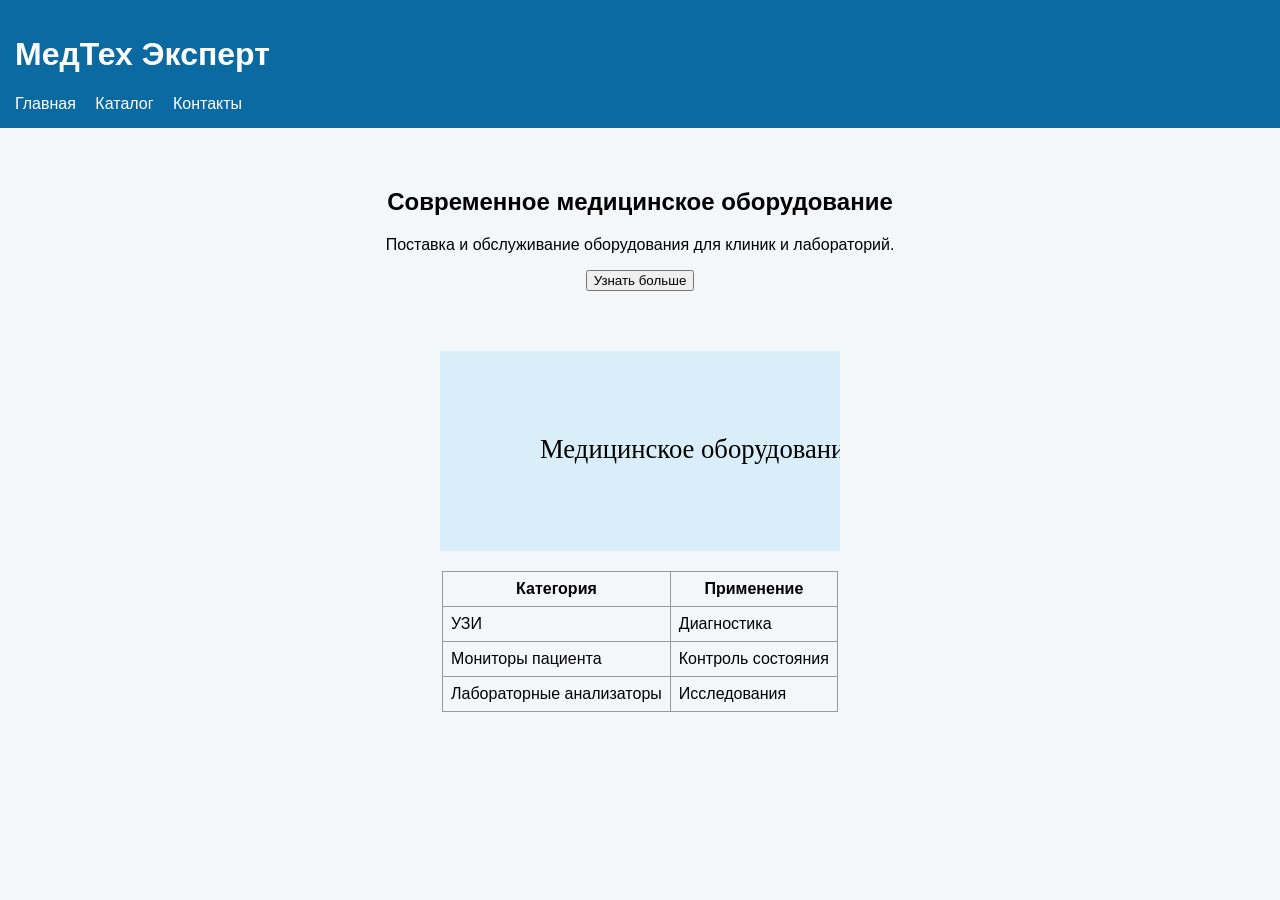
<file: index.html>
<!DOCTYPE html>
<html lang="ru">
<head>
<meta charset="UTF-8">
<meta name="viewport" content="width=device-width, initial-scale=1.0">
<title>МедТех Эксперт</title>
<link rel="stylesheet" href="css/style.css">
</head>
<body>
<header>
<h1>МедТех Эксперт</h1>
<nav>
<a href="index.html">Главная</a>
<a href="catalog.html">Каталог</a>
<a href="contacts.html">Контакты</a>
</nav>
</header>

<section class="hero">
<h2>Современное медицинское оборудование</h2>
<p>Поставка и обслуживание оборудования для клиник и лабораторий.</p>
<button onclick="showMessage()">Узнать больше</button>
</section>

<img src="images/equipment.svg" alt="Оборудование" class="img">

<table>
<tr><th>Категория</th><th>Применение</th></tr>
<tr><td>УЗИ</td><td>Диагностика</td></tr>
<tr><td>Мониторы пациента</td><td>Контроль состояния</td></tr>
<tr><td>Лабораторные анализаторы</td><td>Исследования</td></tr>
</table>

<script src="js/script.js"></script>
</body>
</html>
</file>
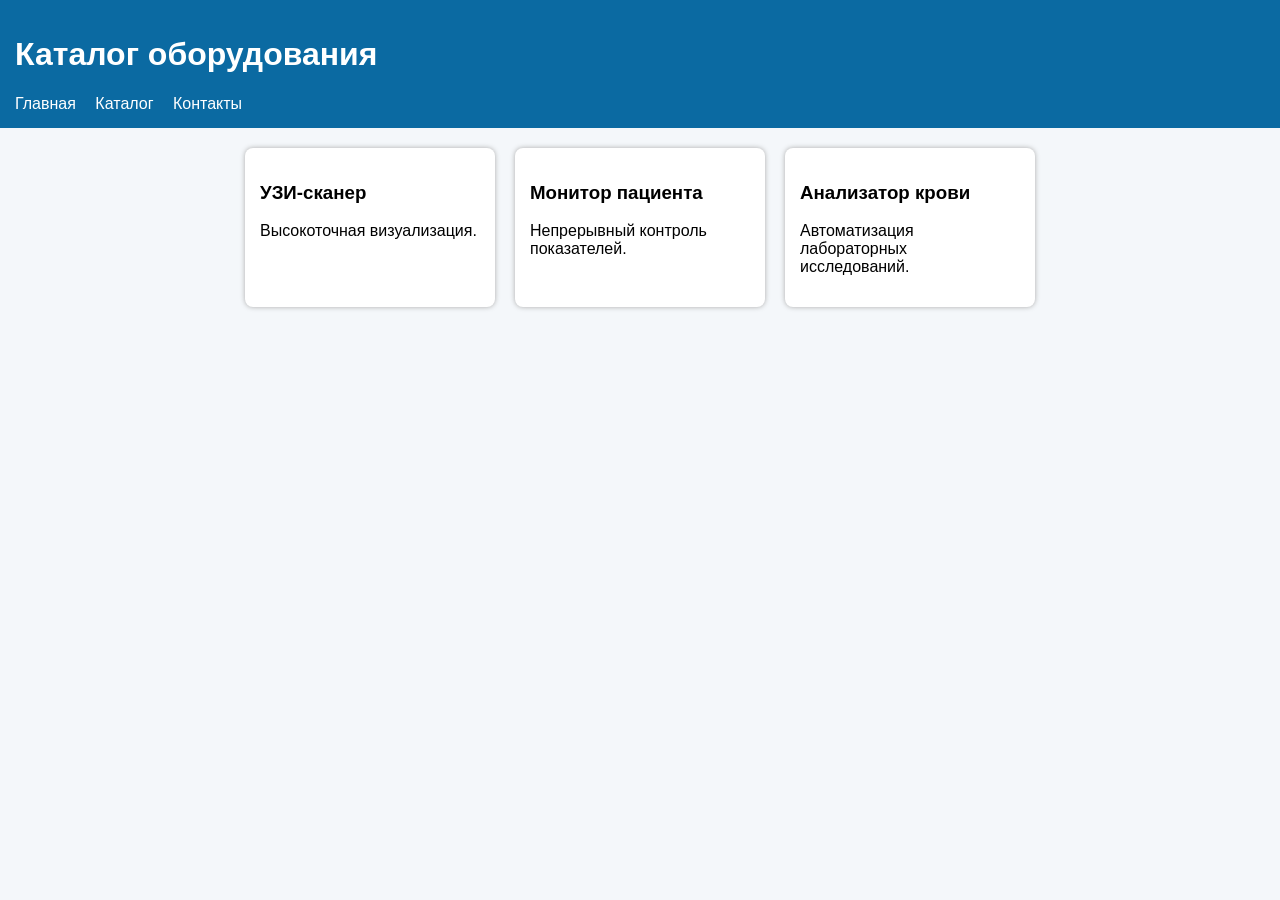
<file: catalog.html>
<!DOCTYPE html>
<html lang="ru">
<head>
<meta charset="UTF-8">
<title>Каталог</title>
<link rel="stylesheet" href="css/style.css">
</head>
<body>
<header>
<h1>Каталог оборудования</h1>
<nav>
<a href="index.html">Главная</a>
<a href="catalog.html">Каталог</a>
<a href="contacts.html">Контакты</a>
</nav>
</header>

<div class="cards">
<div class="card"><h3>УЗИ-сканер</h3><p>Высокоточная визуализация.</p></div>
<div class="card"><h3>Монитор пациента</h3><p>Непрерывный контроль показателей.</p></div>
<div class="card"><h3>Анализатор крови</h3><p>Автоматизация лабораторных исследований.</p></div>
</div>

<script src="js/script.js"></script>
</body>
</html>
</file>
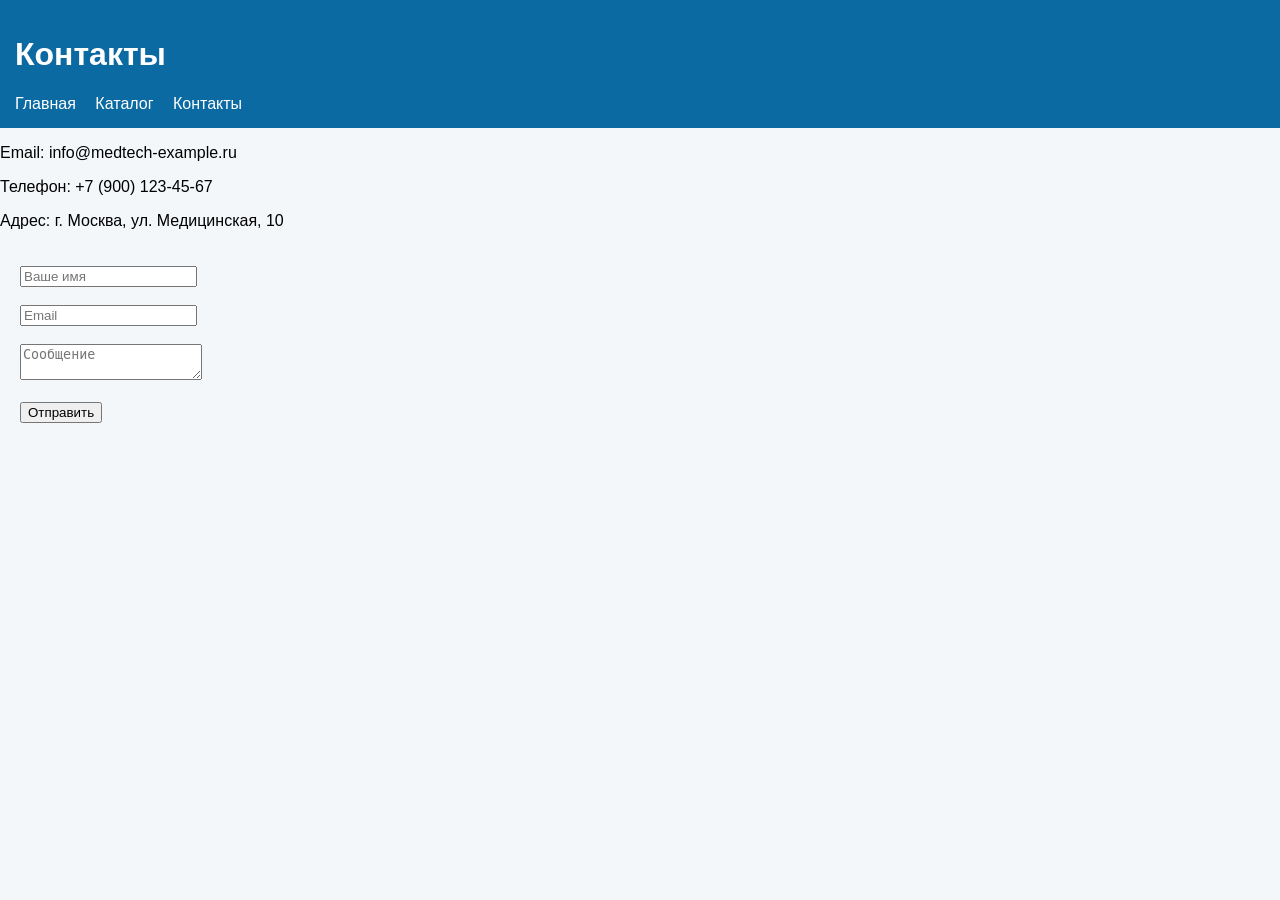
<file: contacts.html>
<!DOCTYPE html>
<html lang="ru">
<head>
<meta charset="UTF-8">
<title>Контакты</title>
<link rel="stylesheet" href="css/style.css">
</head>
<body>
<header>
<h1>Контакты</h1>
<nav>
<a href="index.html">Главная</a>
<a href="catalog.html">Каталог</a>
<a href="contacts.html">Контакты</a>
</nav>
</header>

<p>Email: info@medtech-example.ru</p>
<p>Телефон: +7 (900) 123-45-67</p>
<p>Адрес: г. Москва, ул. Медицинская, 10</p>

<form>
<input type="text" placeholder="Ваше имя"><br><br>
<input type="email" placeholder="Email"><br><br>
<textarea placeholder="Сообщение"></textarea><br><br>
<button type="button" onclick="alert('Сообщение отправлено!')">Отправить</button>
</form>

</body>
</html>
</file>
<file: css/style.css>
body{font-family:Arial,sans-serif;margin:0;background:#f4f7fa}
header{background:#0b6aa2;color:white;padding:15px}
nav a{color:white;margin-right:15px;text-decoration:none}
.hero{text-align:center;padding:40px}
.img{display:block;margin:20px auto;max-width:400px}
table{margin:20px auto;border-collapse:collapse}
td,th{border:1px solid #999;padding:8px}
.cards{display:flex;gap:20px;padding:20px;justify-content:center}
.card{background:white;padding:15px;border-radius:8px;box-shadow:0 0 5px #aaa;width:220px}
form{padding:20px}
</file>
